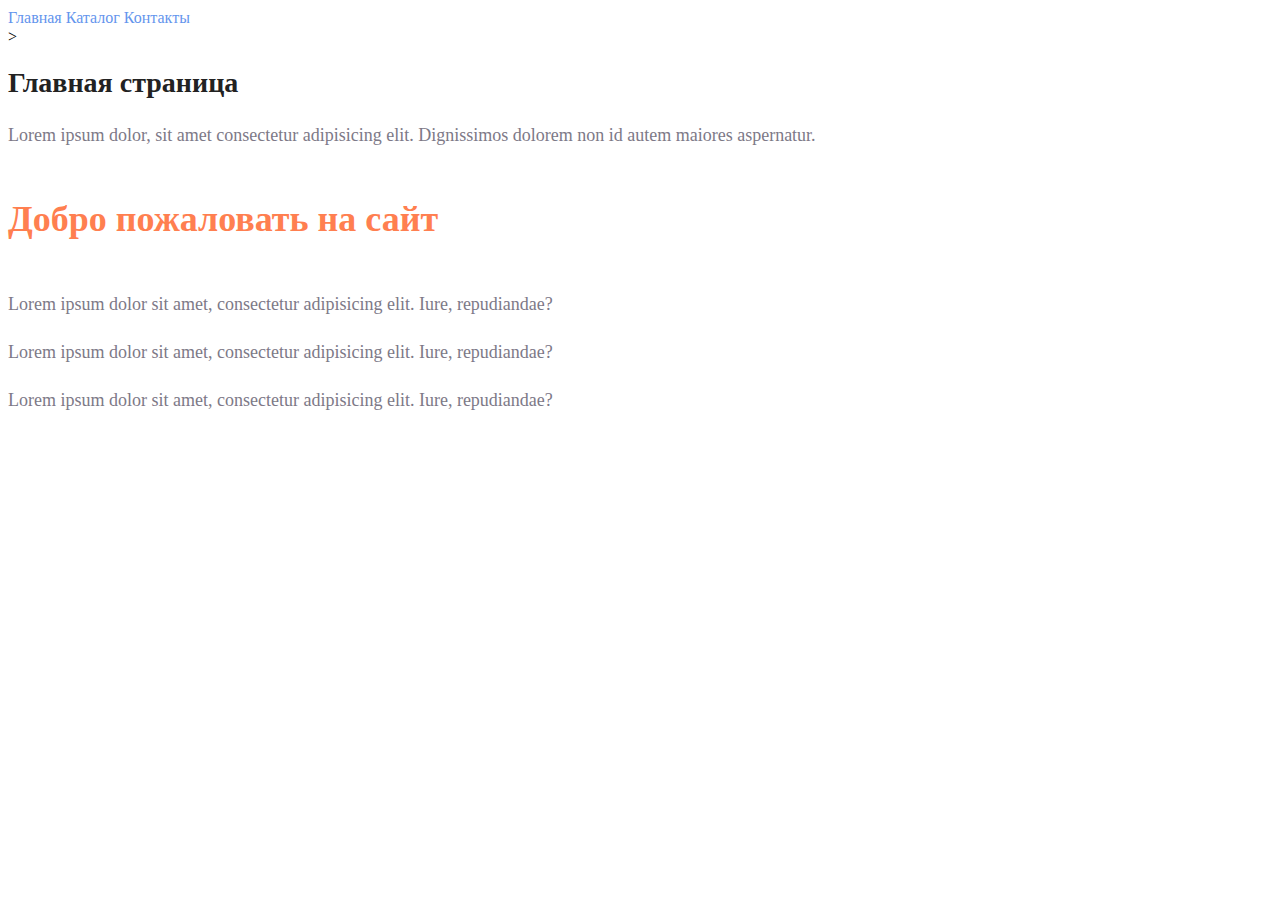
<file: index.html>
<!DOCTYPE html>
<html lang="en">

<head>
    <meta charset="UTF-8">
    <meta http-equiv="X-UA-Compatible" content="IE=edge">
    <meta name="viewport" content="width=device-width, initial-scale=1.0">
    <link rel="stylesheet" href="styles.css">
    <title>Document</title>

</head>

<body>

    <header class="header">
        <div class="container">
            <a class="url_head" href="index.html">Главная</a>
            <a class="url_head" href="catalog/catalog.html">Каталог</a>
            <a class="url_head" href="contakts/cont.html">Контакты</a>
        </div>>
    </header>
    <h1 class="title">Главная страница</h1>
    <p class="par1">Lorem ipsum dolor, sit amet consectetur adipisicing elit. Dignissimos dolorem non id autem maiores aspernatur.</p>
    <h2 class="title2">Добро пожаловать на сайт</h2>
    <p class="par1">Lorem ipsum dolor sit amet, consectetur adipisicing elit. Iure, repudiandae?</p>
    <p class="par1">Lorem ipsum dolor sit amet, consectetur adipisicing elit. Iure, repudiandae?</p>
    <p class="par1">Lorem ipsum dolor sit amet, consectetur adipisicing elit. Iure, repudiandae?</p>



</body>

</html>
</file>
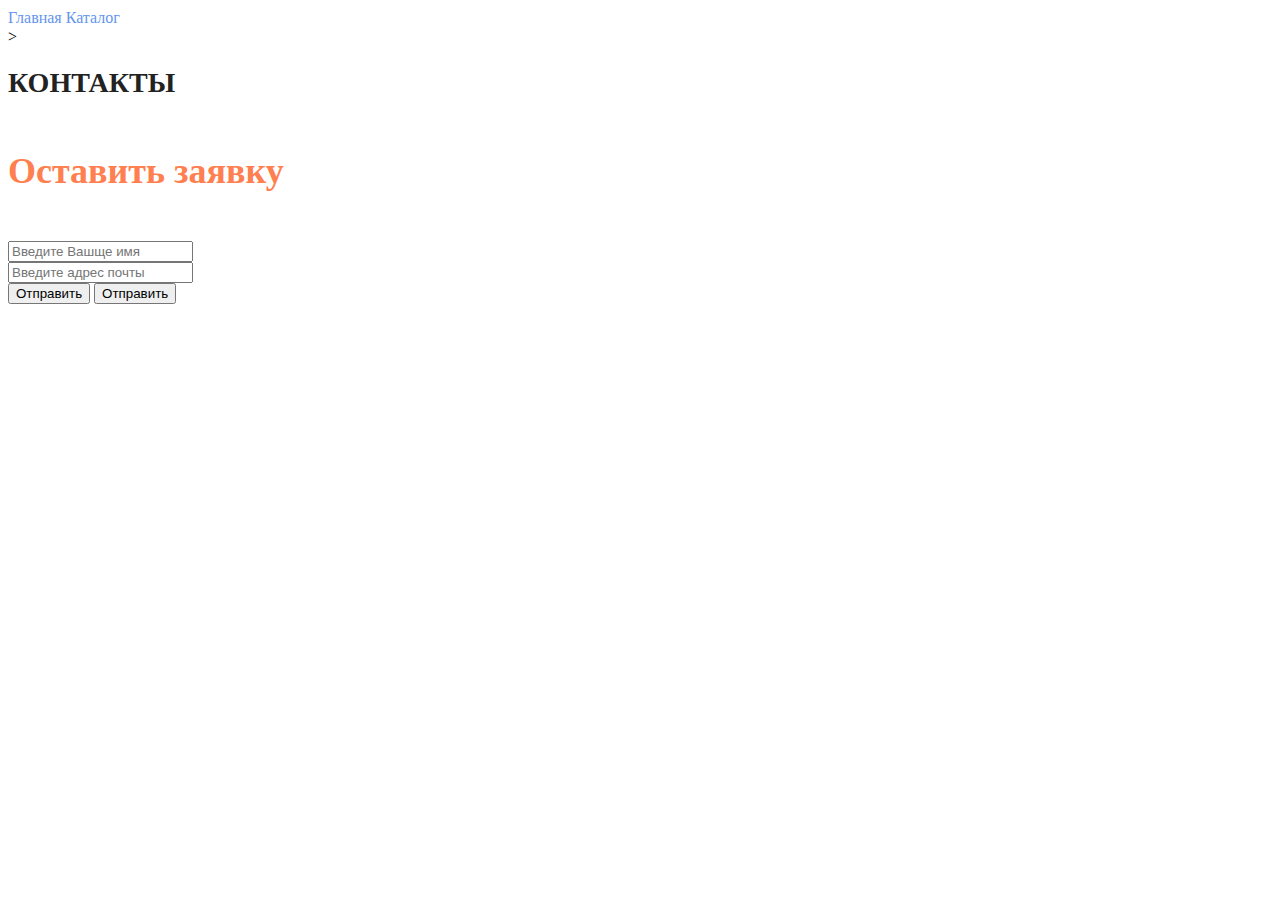
<file: contakts/cont.html>
<!DOCTYPE html>
<html lang="en">

<head>
    <meta charset="UTF-8">
    <meta http-equiv="X-UA-Compatible" content="IE=edge">
    <meta name="viewport" content="width=device-width, initial-scale=1.0">
    <title>КОНТАКТЫ</title>
    <link rel="stylesheet" href="../styles.css">
</head>

<body>

    <header class="header">
        <div class="container">
            <a class="url_head" href="../index.html">Главная</a>
            <a class="url_head" href="../catalog/catalog.html">Каталог</a>

        </div>>
    </header>
    <h1 class="title">КОНТАКТЫ</h1>
    <h2 class="title2">Оставить заявку
    </h2>
    <form action="">
        <input type="FIO" placeholder="Введите Вашще имя">
        <br>
        <input type="email" placeholder="Введите адрес почты">
        <br>
        <button type="submit">Отправить</button>
        <button type="reset">Отправить</button>
    </form>
</body>

</html>
</file>
<file: styles.css>
a {
    text-decoration: none;
}

.img {
    width: 200px;
    height: 200px;
}

.url_head {
    color: cornflowerblue;
    font-size: 16px;
    line-height: 20px;
}

.title {
    color: #222222;
    font-size: 28px;
    line-height: 36px;
    font-weight: bold;
}

.par1 {
    font-style: normal;
    font-weight: 300;
    font-size: 18px;
    line-height: 30px;
    color: #7D7987
}

.title2 {
    color: coral;
    font-style: normal;
    font-weight: 700;
    font-size: 36px;
    line-height: 80px;
}
</file>
